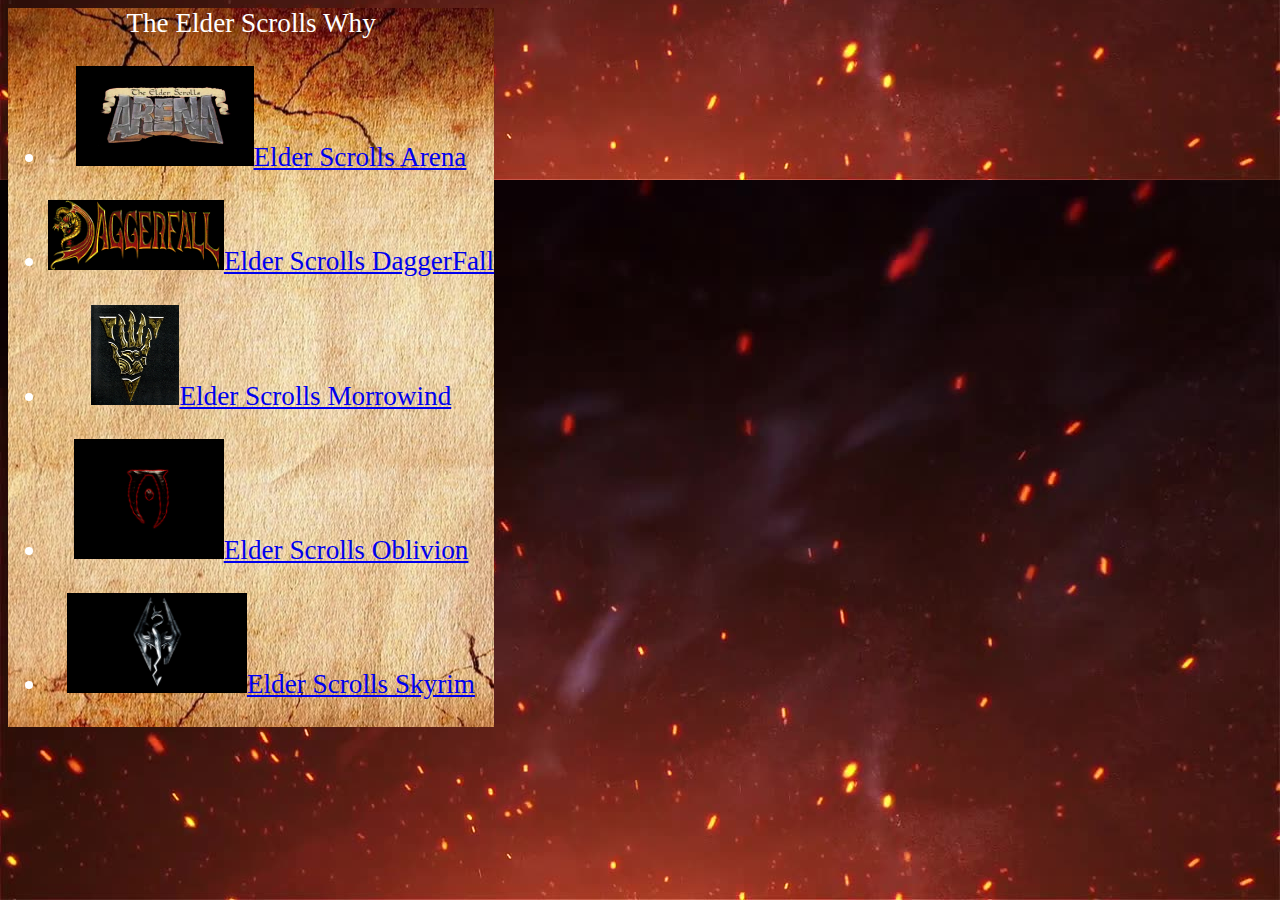
<file: index.html>
<!DOCTYPE html>
<html lang="en">
<head>
    <meta charset="UTF-8">
    <meta name="viewport" content="width=device-width, initial-scale=1.0">
    <meta http-equiv="X-UA-Compatible" content="ie=edge">
    <title>Document</title>
    <link href="" rel="stylesheet"/>
    <link href="style1.css" rel="stylesheet"/>
</head>
<body>
    <div class="row">
        <div class="1-5">
            <img id="Logo" src="Images/Logo.png" height="180"/>
        </div>
        <div class="4-5">
            <header>The Elder Scrolls Why</header>
        </div>
    </div>
    <div class="row">
        <nav>
            <ul>
                <li><a href="Arena.html"><img src="Images/arena1.png" height="100"/>Elder Scrolls Arena</a></li>
            </ul>
        </nav>
    </div>
    <div class="row">
        <nav>
            <ul>
                <li><a href="DaggerFall.html"><img src="Images/daggerfall_1.png" height="70"/>Elder Scrolls DaggerFall</a></li>
            </ul>
        </nav>
    </div>
    <div class="row">
        <nav>
            <ul>
                <li><a href="Morrowind.html"><img src="Images/morrowind_1.png" height="100"/>Elder Scrolls Morrowind</a></li>
            </ul>
        </nav>
    </div>
    <div class="row">
        <nav>
            <ul>
                <li><a href="Oblivion.html"><img src="Images/oblivion_1.png" height="120"/>Elder Scrolls Oblivion</a></li>
            </ul>
        </nav>
    </div>
    <div class="row">
        <nav>
            <ul>
               <li><a href="Skyrim.html"><img src="Images/skyrim_1.png" height="100"/>Elder Scrolls Skyrim</a></li>  
            </ul>
        </nav>
    </div>
</body>
</html>
</file>
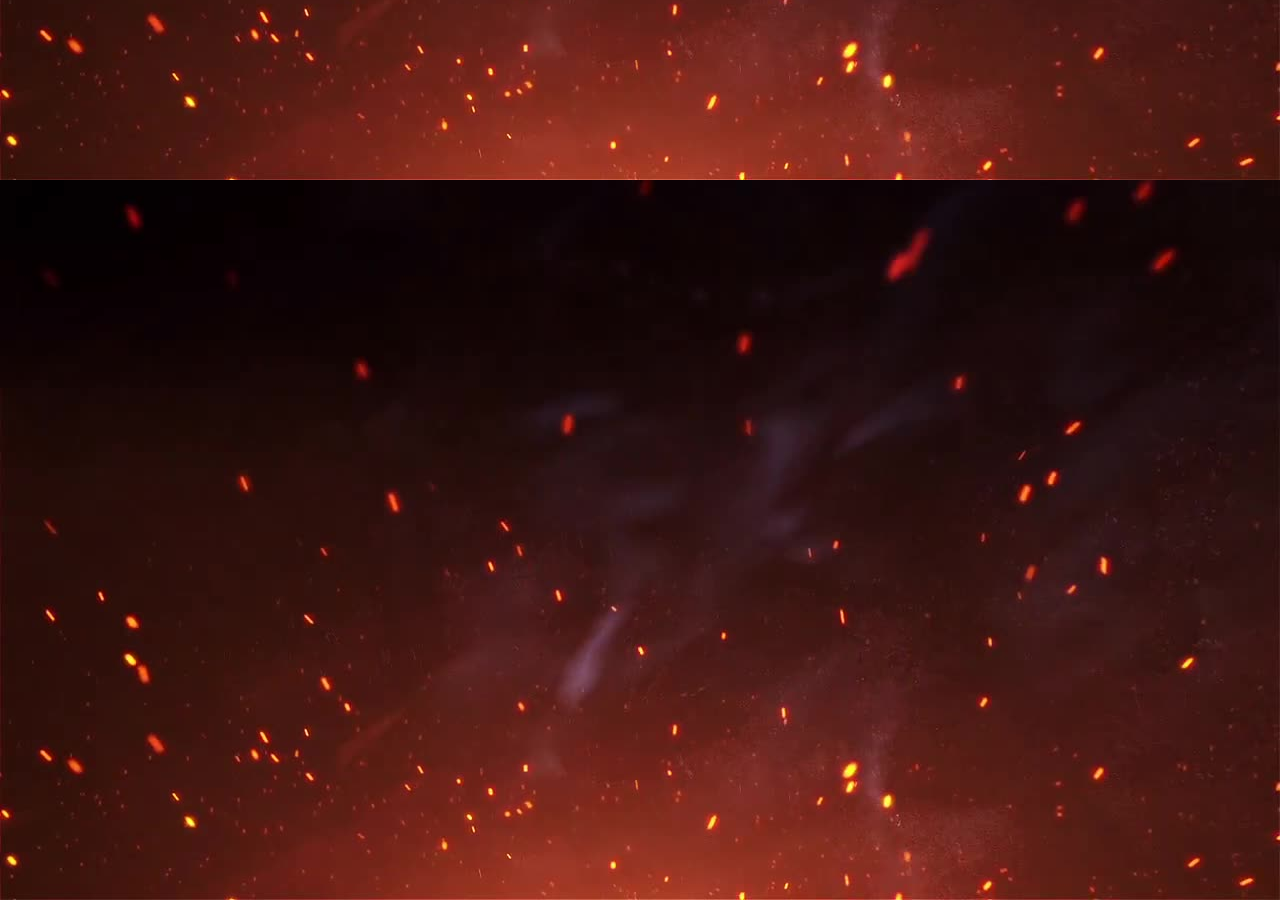
<file: Arena.html>
<!DOCTYPE html>
<html lang="en">
<head>
    <meta charset="UTF-8">
    <meta name="viewport" content="width=device-width, initial-scale=1.0">
    <meta http-equiv="X-UA-Compatible" content="ie=edge">
    <title>Elderscrolls Arena</title>
    <link href="" rel="stylesheet"/>
    <link href="style1.css" rel="stylesheet"/>
</head>
<body>
    <div class="row">
        <div class="1-5">
            <img id="Logo" src="Images/Logo.png"/>
        </div>
        <div class="4-5"></div>
    </div>
</body>
</html>
</file>
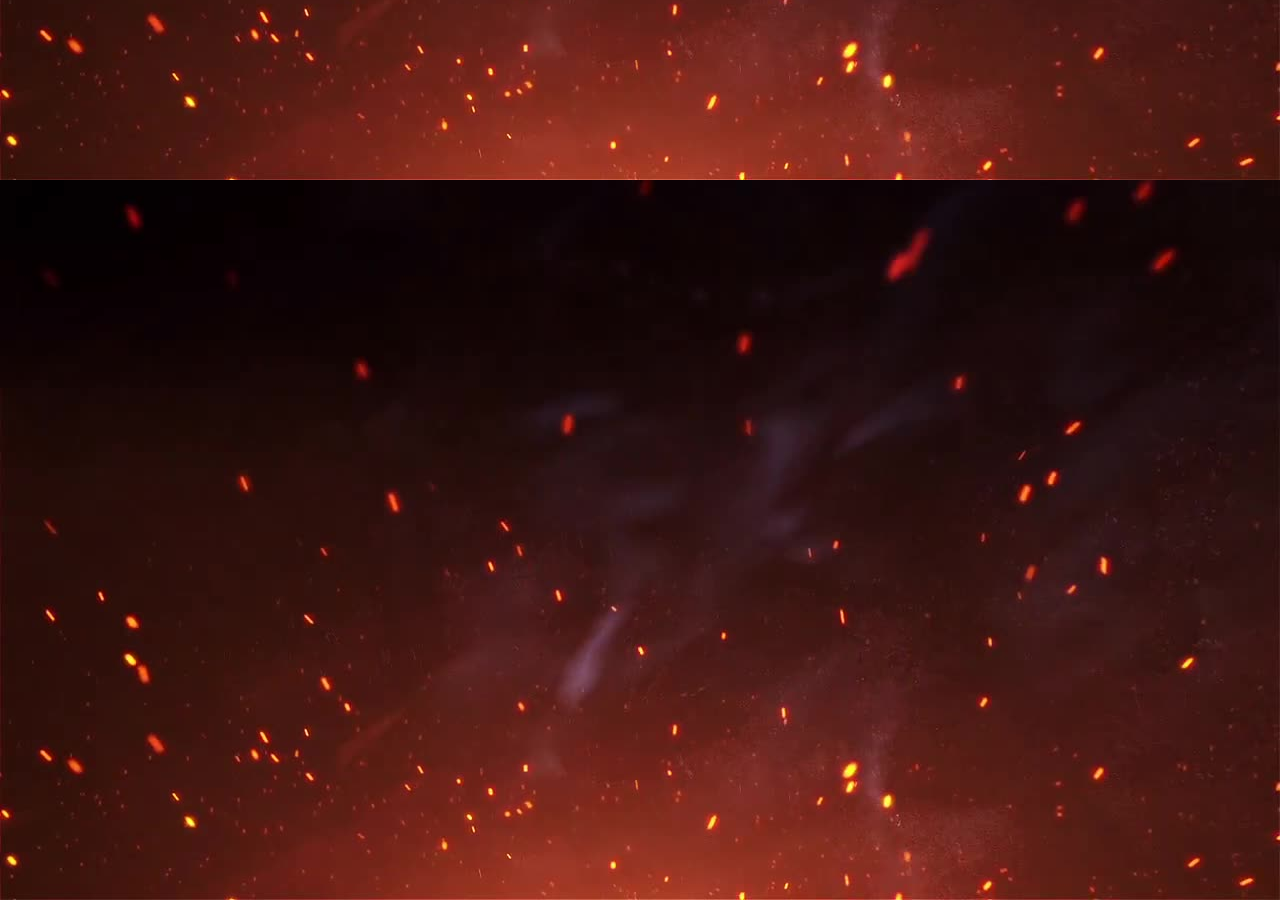
<file: DaggerFall.html>
<!DOCTYPE html>
<html lang="en">
<head>
    <meta charset="UTF-8">
    <meta name="viewport" content="width=device-width, initial-scale=1.0">
    <meta http-equiv="X-UA-Compatible" content="ie=edge">
    <title>Elderscrolls DaggerFall</title>
    <link href="" rel="stylesheet"/>
    <link href="style1.css" rel="stylesheet"/>
</head>
<body>
    <div class="row">
        <div class="1-5">
            <img id="Logo" src="Images/Logo.png"/>
        </div>
        <div class="4-5"></div>
    </div>
</body>
</html>
</file>
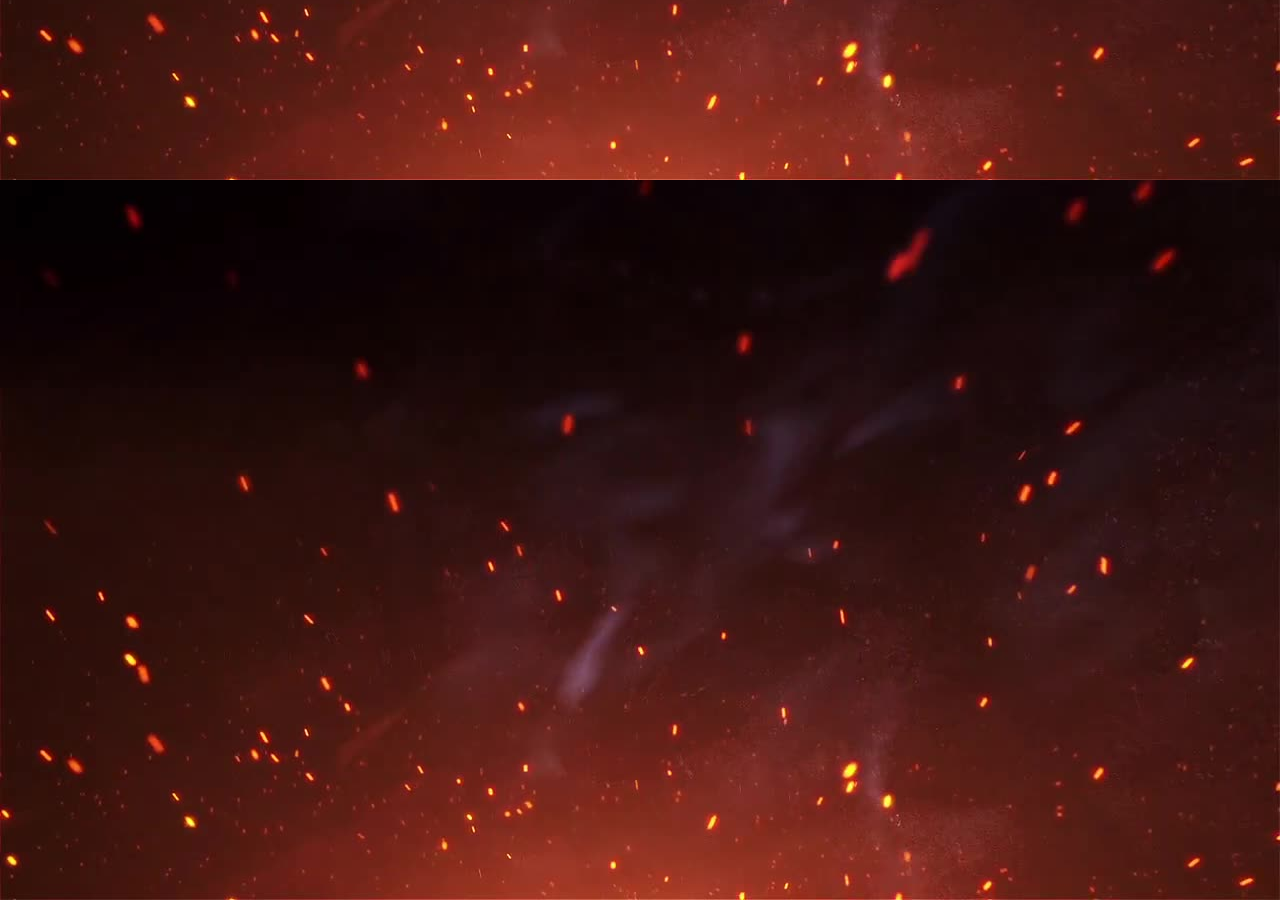
<file: Morrowind.html>
<!DOCTYPE html>
<html lang="en">
<head>
    <meta charset="UTF-8">
    <meta name="viewport" content="width=device-width, initial-scale=1.0">
    <meta http-equiv="X-UA-Compatible" content="ie=edge">
    <title>Elderscrolls Morrowind</title>
    <link href="" rel="stylesheet"/>
    <link href="style1.css" rel="stylesheet"/>
</head>
<body>
    <div class="row">
        <div class="1-5">
            <img id="Logo" src="Images/Logo.png"/>
        </div>
        <div class="4-5"></div>
    </div>
</body>
</html>
</file>
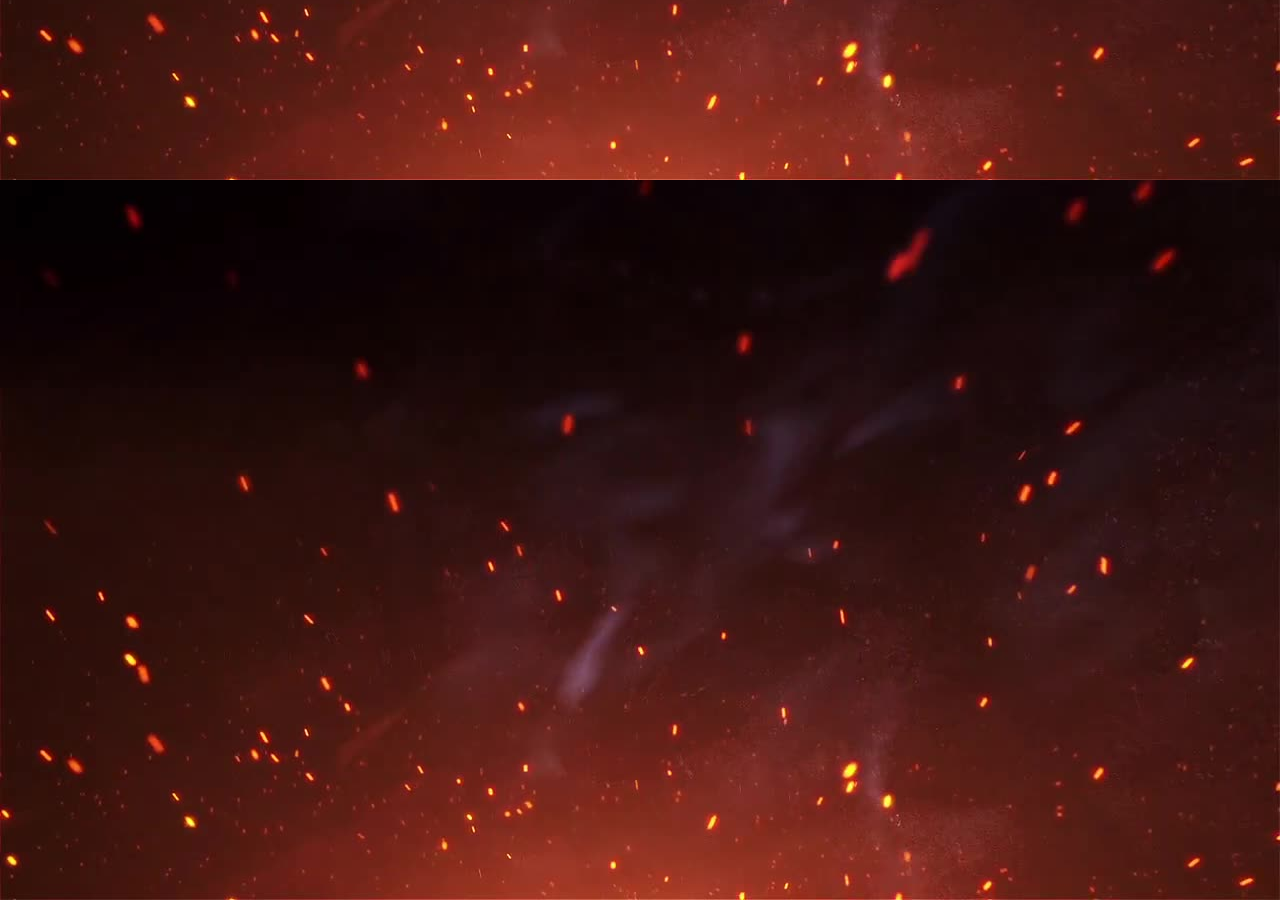
<file: Oblivion.html>
<!DOCTYPE html>
<html lang="en">
<head>
    <meta charset="UTF-8">
    <meta name="viewport" content="width=device-width, initial-scale=1.0">
    <meta http-equiv="X-UA-Compatible" content="ie=edge">
    <title>Elderscrolls Oblivion</title>
    <link href="" rel="stylesheet"/>
    <link href="style1.css" rel="stylesheet"/>
</head>
<body>
    <div class="row">
        <div class="1-5">
            <img id="Logo" src="Images/Logo.png"/>
        </div>
        <div class="4-5"></div>
    </div>
</body>
</html>
</file>
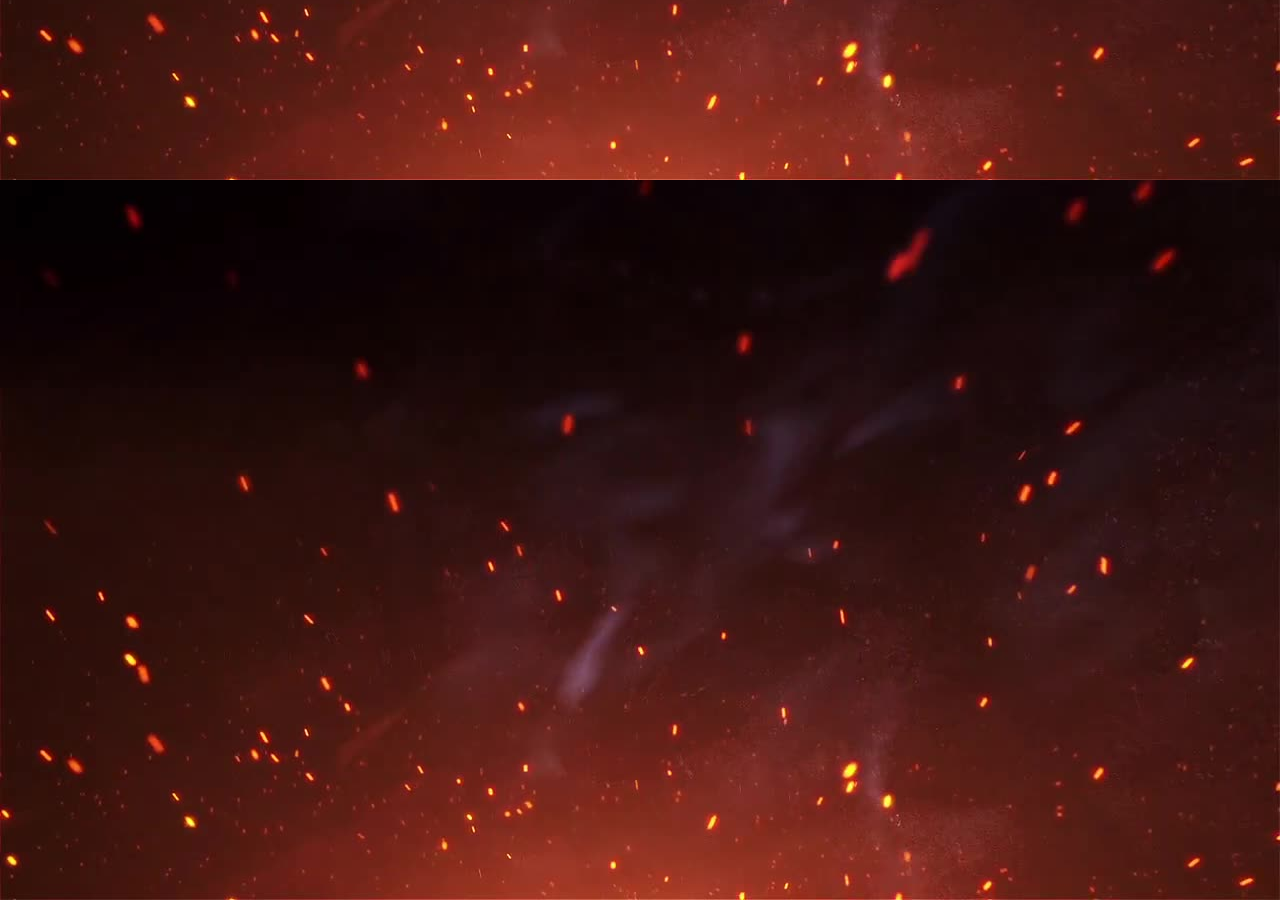
<file: Skyrim.html>
<!DOCTYPE html>
<html lang="en">
<head>
    <meta charset="UTF-8">
    <meta name="viewport" content="width=device-width, initial-scale=1.0">
    <meta http-equiv="X-UA-Compatible" content="ie=edge">
    <title>Elderscrolls Skyrim</title>
    <link href="" rel="stylesheet"/>
    <link href="style1.css" rel="stylesheet"/>
</head>
<body>
    <div class="row">
        <div class="1-5">
            <img id="Logo" src="Images/Logo.png"/>
        </div>
        <div class="4-5"></div>
    </div>
</body>
</html>
</file>
<file: style1.css>
html{
    background: url(Images/html_background.png ) center 100% fixed;
}
body{
    background: url(Images/body_background.png) center no-repeat;
    text-align: center;
    color: white;
    font-size: 1.7em;
    float: left;
}
#Logo{
    display: none;
}
</file>
